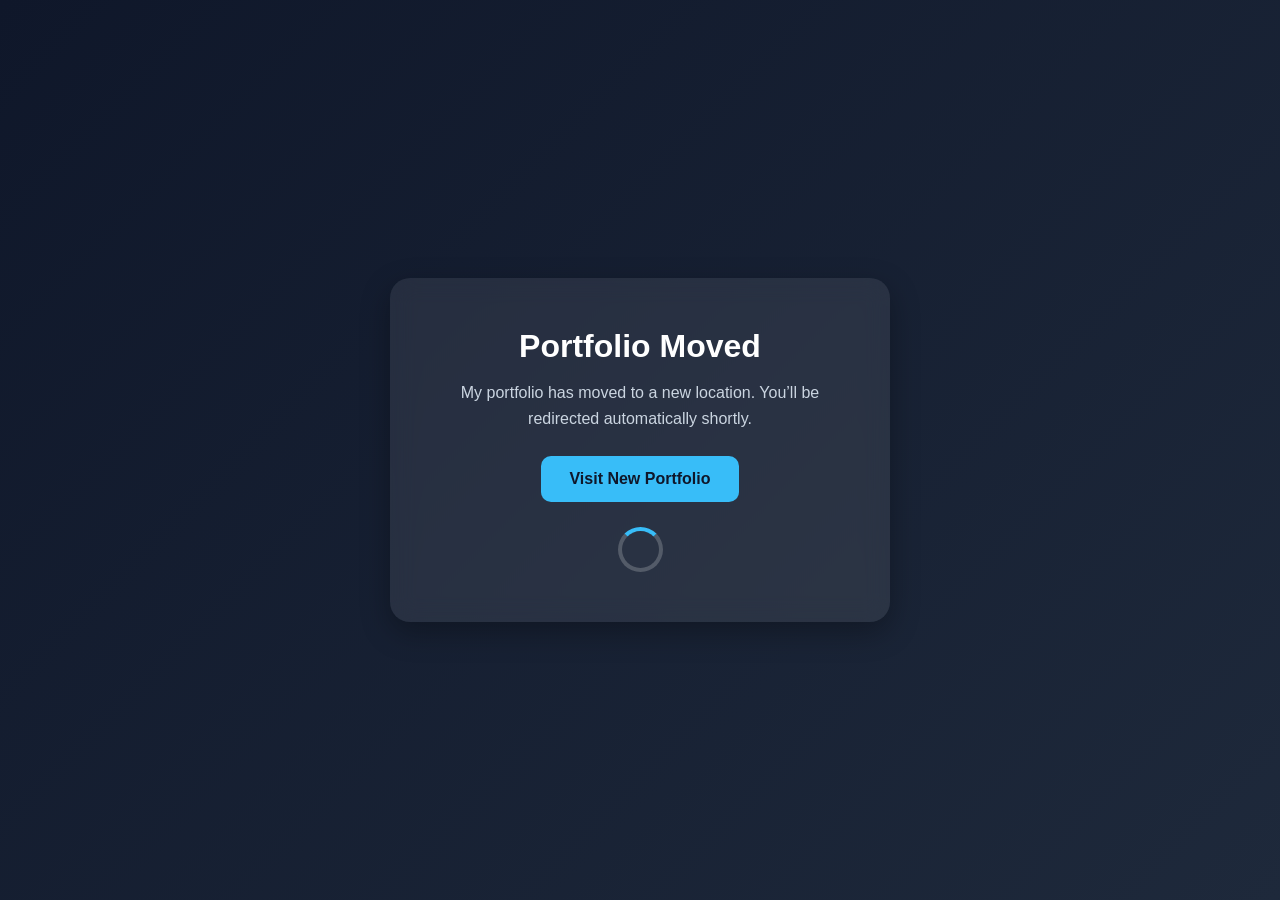
<file: index.html>
<!DOCTYPE html>
<html lang="en">
<head>
  <meta charset="UTF-8" />

  <!-- Auto Redirect -->
  <meta
    http-equiv="refresh"
    content="3; url=https://darrellnkosi.vercel.app/"
  />

  <meta name="viewport" content="width=device-width, initial-scale=1.0" />

  <title>Redirecting | Velenkosini Nkosi</title>

  <script>
    setTimeout(() => {
      window.location.href = "https://darrellnkosi.vercel.app/";
    }, 3000);
  </script>

  <style>
    * {
      margin: 0;
      padding: 0;
      box-sizing: border-box;
      font-family: Arial, Helvetica, sans-serif;
    }

    body {
      height: 100vh;
      background: linear-gradient(135deg, #0f172a, #1e293b);
      display: flex;
      align-items: center;
      justify-content: center;
      color: white;
    }

    .container {
      text-align: center;
      background: rgba(255, 255, 255, 0.08);
      padding: 50px 40px;
      border-radius: 20px;
      backdrop-filter: blur(12px);
      box-shadow: 0 10px 30px rgba(0, 0, 0, 0.3);
      max-width: 500px;
      width: 90%;
    }

    h1 {
      font-size: 2rem;
      margin-bottom: 15px;
    }

    p {
      color: #cbd5e1;
      line-height: 1.6;
      margin-bottom: 25px;
    }

    .btn {
      display: inline-block;
      padding: 14px 28px;
      background: #38bdf8;
      color: #0f172a;
      text-decoration: none;
      border-radius: 10px;
      font-weight: bold;
      transition: 0.3s ease;
    }

    .btn:hover {
      background: #0ea5e9;
      transform: translateY(-2px);
    }

    .loader {
      margin: 25px auto 0;
      width: 45px;
      height: 45px;
      border: 4px solid rgba(255, 255, 255, 0.2);
      border-top: 4px solid #38bdf8;
      border-radius: 50%;
      animation: spin 1s linear infinite;
    }

    @keyframes spin {
      100% {
        transform: rotate(360deg);
      }
    }
  </style>
</head>

<body>
  <div class="container">
    <h1>Portfolio Moved</h1>

    <p>
      My portfolio has moved to a new location.
      You’ll be redirected automatically shortly.
    </p>

    <a
      class="btn"
      href="https://darrellnkosi.vercel.app/"
    >
      Visit New Portfolio
    </a>

    <div class="loader"></div>
  </div>
</body>
</html>
</file>
